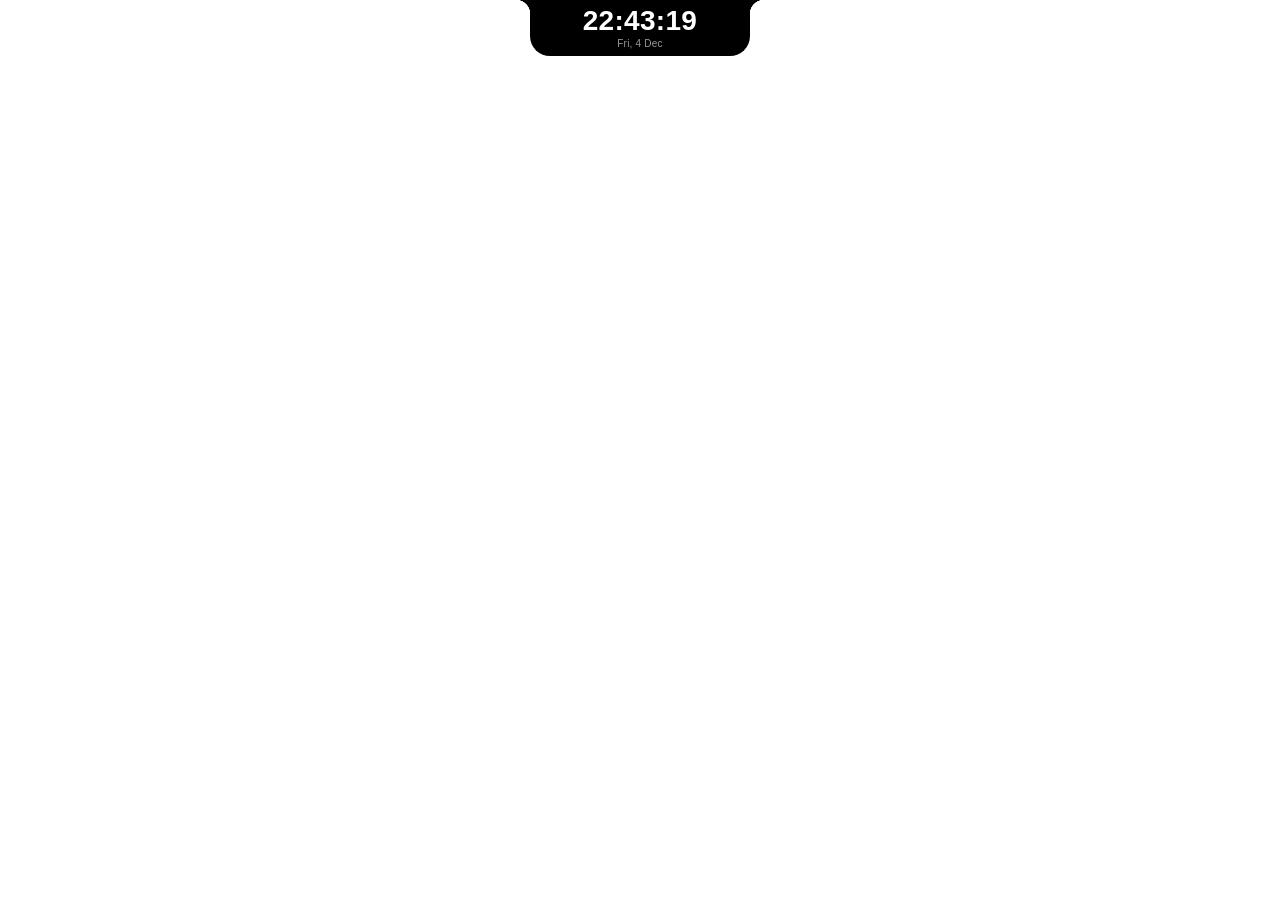
<file: index.html>
<!DOCTYPE html>
<html lang="en">
<head>
    <meta charset="UTF-8" />
    <meta name="viewport" content="width=device-width, initial-scale=1.0" />
    <title>Smootie Island</title>
    <link rel="stylesheet" href="style.css">
    <link rel="stylesheet" href="mode3.css">
</head>
<body>
    <!-- Mode 1: Clock Only (Dynamic Island) - Outside draggable container -->
    <div class="clock-mode" id="mode-clock" aria-label="Clock mode">
        <div class="clock-island">
            <div class="clock-inner">
                <div class="clock-time" id="clock-time">11:53:55</div>
                <div class="clock-date" id="clock-date">Fri, 12 Jan</div>
            </div>
        </div>
    </div>

    <!-- Mode 2: Original Nook Tray Widget -->
    <div class="nook-tray" id="mode-nook">
        <!-- Top Bar -->
        <div class="nook-top-bar">
            <div class="nook-tabs" role="tablist" aria-label="Smootie Tabs">
                <button class="nook-tab is-active" id="tab-nook" role="tab" aria-selected="true" type="button">
                    <span class="tab-icon" aria-hidden="true">
                        <svg class="svg-icon" viewBox="0 0 24 24">
                            <path d="M7 7 H17 a5 5 0 0 1 0 10 H7 a5 5 0 0 1 0 -10 Z" />
                        </svg>
                    </span>
                    <span class="tab-text">Smootie</span>
                </button>
                <button class="nook-tab" id="tab-tray" role="tab" aria-selected="false" type="button">
                    <span class="tab-icon" aria-hidden="true">
                        <svg class="svg-icon" viewBox="0 0 24 24">
                            <path d="M2.8 11.6 L9.2 6 Q12 3.6 14.8 6 L21.2 11.6" />
<path d="M5.2 10 V16.5 a3 3 0 0 0 3 3 H15.8 a3 3 0 0 0 3 -3 V10" />
<path d="M9.5 19.5 V14.7 a1.2 1.2 0 0 1 1.2 -1.2 H13.3 a1.2 1.2 0 0 1 1.2 1.2 V19.5" />
                        </svg>
                    </span>
                    <span class="tab-text">Home</span>
                </button>
                <button class="nook-tab" id="tab-tools" role="tab" aria-selected="false" type="button">
                    <span class="tab-icon" aria-hidden="true">
                        <svg class="svg-icon" viewBox="0 0 24 24">
                            <path d="M5 2h9l7 7v11a2 2 0 0 1-2 2H5a2 2 0 0 1-2-2V4a2 2 0 0 1 2-2Z" fill="none" stroke="currentColor" stroke-width="2" stroke-linejoin="round" /><path d="M14 2v7h7M7 14h10M7 18h6" fill="none" stroke="currentColor" stroke-width="2" stroke-linecap="round" stroke-linejoin="round" />
                        </svg>
                    </span>
                    <span class="tab-text">Notes</span>
                </button>
            </div>
            <div class="top-bar-icons">
                <button class="top-icon" id="screenshot-btn" aria-label="Screenshot">
                    <svg class="svg-icon" viewBox="0 0 24 24" aria-hidden="true">
                        <path d="M5 6 h2 l2 -3 h6 l2 3 h2 a4 4 0 0 1 4 4 v7 a4 4 0 0 1 -4 4 H5 a4 4 0 0 1 -4 -4 v-7 a4 4 0 0 1 4 -4 z" fill="none" stroke="white" stroke-width="2"/>
                        <circle cx="12" cy="13" r="4" fill="none" stroke="white" stroke-width="2"/>
                    </svg>
                </button>
                <button class="top-icon" id="record-btn" aria-label="Record Screen">
                    <svg class="svg-icon" viewBox="0 0 24 24" aria-hidden="true">
                        <circle cx="12" cy="12" r="6" fill="white"/>
                    </svg>
                    <span class="recording-indicator" id="recording-indicator" style="display: none;"></span>
                </button>
                <button class="top-icon" id="menu-btn" aria-label="Menu">
                    <svg class="svg-icon" viewBox="0 0 24 24" aria-hidden="true">
                        <circle cx="6" cy="6" r="2" fill="white" />
                        <circle cx="12" cy="6" r="2" fill="white" />
                        <circle cx="18" cy="6" r="2" fill="white" />
                        <circle cx="6" cy="12" r="2" fill="white" />
                        <circle cx="12" cy="12" r="2" fill="white" />
                        <circle cx="18" cy="12" r="2" fill="white" />
                        <circle cx="6" cy="18" r="2" fill="white" />
                        <circle cx="12" cy="18" r="2" fill="white" />
                        <circle cx="18" cy="18" r="2" fill="white" />
                    </svg>
                </button>
                <div class="menu-menu" id="menu-menu" style="display: none;">
                    <button class="menu-item" id="menu-startup-toggle" type="button" aria-pressed="false">
                        Start with Windows (Off)
                    </button>
                <button class="menu-item" id="menu-hide-screenshots-toggle" type="button" aria-pressed="true">
                    Hide from screenshots (On)
                </button>
                <button class="menu-item" id="menu-quote-editor-toggle" type="button" aria-pressed="false">
                    Quote editor: Off
                </button>
                </div>
            </div>
        </div>

        <!-- Content Area -->
        <div class="nook-content">
            <!-- Left Section: Music Player -->
            <div class="nook-music">
                <div class="music-content">
                    <div class="album-art" id="album-art">
                        <img src="album-art.png" alt="" id="album-art-img" style="display: block;">
                        <div class="album-badge" aria-hidden="true">
                            <svg class="svg-icon" viewBox="0 0 24 24">
                                <path d="M8 5v14l11-7L8 5Z" />
                            </svg>
                        </div>
                    </div>
                    <div class="music-info">
                        <div class="song-title" id="song-title">Dibi Dibi Rek</div>
                        <div class="album-label" id="album-label">Best Of</div>
                        <div class="artist-name" id="artist-name">IsmaÃƒÂ«l LÃƒÂ´</div>

                        <div class="music-controls">
                            <button class="music-control-btn" id="prev-btn" aria-label="Previous">
                                <svg class="svg-icon" viewBox="0 0 24 24" aria-hidden="true">
                                    <path d="M6 6v12" />
                                    <path d="M18 6l-8 6 8 6V6Z" />
                                </svg>
                            </button>
                            <button class="music-control-btn play-btn" id="play-btn" aria-label="Pause">
                                <span class="icon-pause" aria-hidden="true">
                                    <svg class="svg-icon" viewBox="0 0 24 24">
                                        <path d="M8 6v12" />
                                        <path d="M16 6v12" />
                                    </svg>
                                </span>
                                <span class="icon-play" aria-hidden="true">
                                    <svg class="svg-icon" viewBox="0 0 24 24">
                                        <path d="M10 8l8 4-8 4V8Z" />
                                    </svg>
                                </span>
                            </button>
                            <button class="music-control-btn" id="next-btn" aria-label="Next">
                                <svg class="svg-icon" viewBox="0 0 24 24" aria-hidden="true">
                                    <path d="M18 6v12" />
                                    <path d="M6 6l8 6-8 6V6Z" />
                                </svg>
                            </button>
                        </div>
                    </div>
                </div>
            </div>

            <div class="section-divider" aria-hidden="true"></div>

            <!-- Middle Section: Calendar -->
            <div class="nook-calendar">
                <div class="calendar-header">
                    <div class="calendar-month" id="calendar-month">Aug</div>
                    <div class="calendar-week-dates" id="calendar-week-dates">
                        <!-- Populated by JS -->
                    </div>
                </div>
                <div class="calendar-events">
                    <div class="calendar-events-icon">
                        <svg class="svg-icon" viewBox="0 0 24 24">
                            <circle cx="12" cy="12" r="5" fill="currentColor"/>
                        </svg>
                    </div>
                    <div class="calendar-events-text" id="calendar-events-text">Nothing for today</div>
                </div>
            </div>

            <div class="section-divider" aria-hidden="true"></div>

            <!-- Right Section: Profile -->
            <div class="nook-profile">
                <div class="profile-picture" id="profile-picture" style="cursor: pointer;">
                    <img src="data:image/svg+xml,%3Csvg xmlns='http://www.w3.org/2000/svg' width='90' height='90' viewBox='0 0 90 90'%3E%3Crect width='90' height='90' fill='%23222'/%3E%3Ccircle cx='45' cy='35' r='18' fill='%23444'/%3E%3Cpath d='M15 90 Q45 60 75 90' fill='%23444'/%3E%3C/svg%3E" alt="Profile" id="profile-img" style="display: block;">
                </div>
            </div>
        </div>
    </div>

    <script src="quotes.js"></script>
    <script src="renderer.js"></script>
    <!-- Mode 3: Notes + Timer -->
    <div class="nook-tray tools-tray mode-hidden" id="mode-tools">
        <div class="tools-notes">
            <div class="notes-pad" id="notes-pad" contenteditable="true" spellcheck="false">Notes for me.<br>Notes for you.</div>
            <div class="notes-toolbar">
                
                <div class="notes-format">
                    <button type="button" data-cmd="foreColor" aria-label="Accent color">A</button>
                    <button type="button" data-cmd="bold" aria-label="Bold"><b>B</b></button>
                    <button type="button" data-cmd="italic" aria-label="Italic"><i>I</i></button>
                    <button type="button" data-cmd="underline" aria-label="Underline"><u>U</u></button>
                </div>
            </div>
        </div>

        <div class="tools-shapes">
            <button type="button" class="shape-btn" data-shape="diamond" aria-label="Diamond"><svg viewBox="0 0 24 24"><path d="M12 3l9 9-9 9-9-9z"/></svg></button>
            <button type="button" class="shape-btn" data-shape="triangle" aria-label="Triangle"><svg viewBox="0 0 24 24"><path d="M12 4l9 16H3z"/></svg></button>
            <button type="button" class="shape-btn" data-shape="circle" aria-label="Circle"><svg viewBox="0 0 24 24"><circle cx="12" cy="12" r="8"/></svg></button>
        </div>

        <div class="tools-divider"></div>

        <div class="tools-timer">
            <button type="button" class="timer-reset" id="timer-reset" aria-label="Reset timer">&#10005;</button>
            <button class="notes-color" id="notes-color" type="button" aria-label="Text color"></button>
            <button type="button" class="timer-back" id="timer-back" aria-label="Back to Mode 2">
                <svg viewBox="0 0 24 24">
                    <path d="M19 12H5M12 19l-7-7 7-7" stroke="white" stroke-width="2" fill="none" stroke-linecap="round" stroke-linejoin="round"/>
                </svg>
            </button>
            <div class="timer-wheels" id="timer-wheels">
                <div class="timer-col" data-unit="h"><div class="timer-prev"></div><div class="timer-val">00</div><span class="timer-unit">h</span><div class="timer-next">01</div></div>
                <div class="timer-col" data-unit="m"><div class="timer-prev"></div><div class="timer-val">00</div><span class="timer-unit">m</span><div class="timer-next">01</div></div>
                <div class="timer-col" data-unit="s"><div class="timer-prev"></div><div class="timer-val">00</div><span class="timer-unit">s</span><div class="timer-next">01</div></div>
            </div>
            <div class="timer-side">
                <button type="button" class="timer-preset" data-add="60">1m</button>
                <button type="button" class="timer-preset" data-add="300">5m</button>
                <button type="button" class="timer-play" id="timer-play" aria-label="Start timer">&#9654;</button>
            </div>
        </div>
    </div>
    <script src="tools.js"></script>
</body>
</html>
</file>
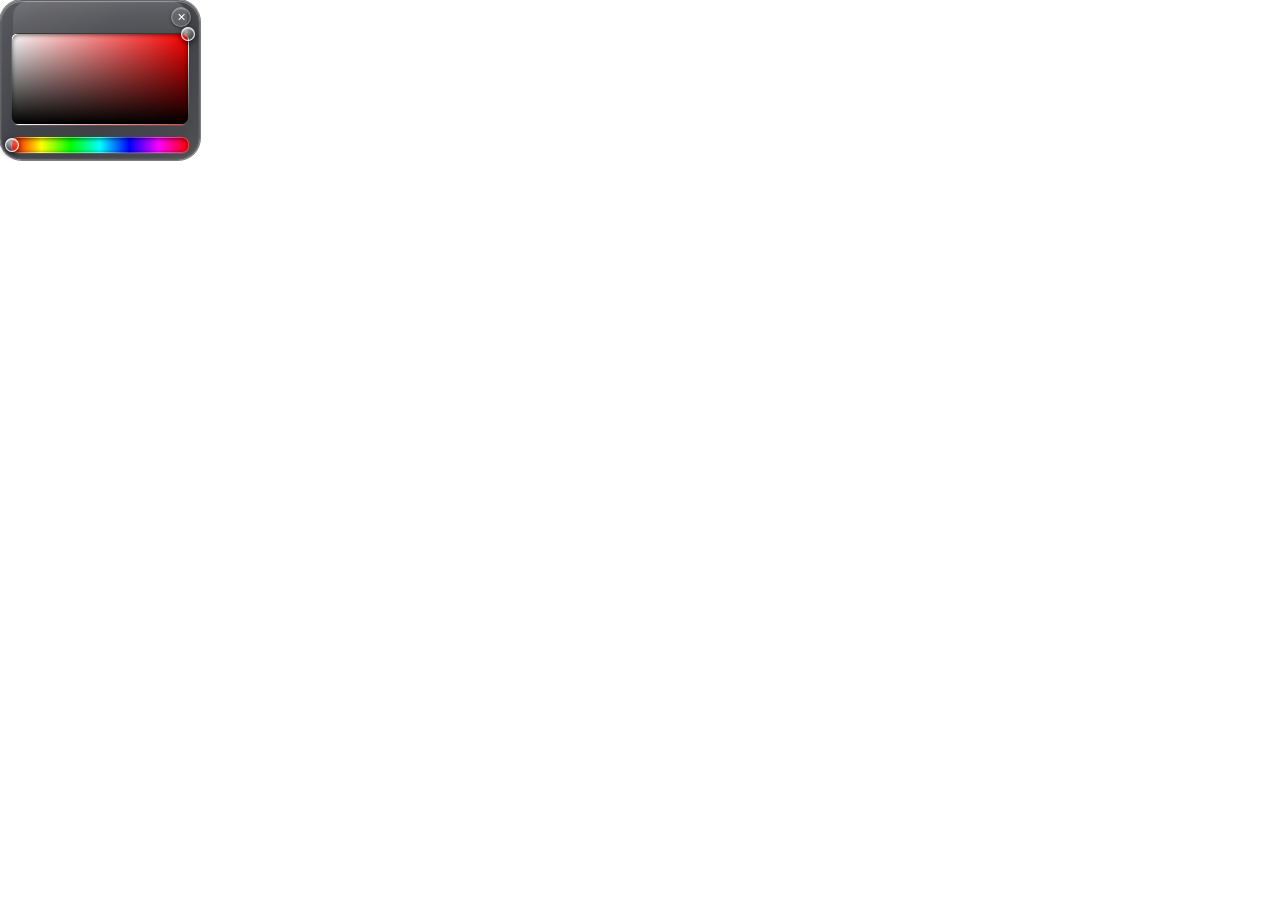
<file: colorpanel.html>
<!doctype html><html><head><meta charset="utf-8"><style>
html,body{margin:0;height:100%;background:transparent;overflow:hidden;user-select:none;font-family:sans-serif}
.panel{-webkit-app-region:drag;cursor:move;position:relative;box-sizing:border-box;width:200px;height:160px;padding:10px;border-radius:16px;background:rgba(24,28,36,.94);border:1px solid rgba(255,255,255,.16)}
.cp-close{-webkit-app-region:no-drag;position:absolute;top:6px;right:8px;width:20px;height:20px;padding:0;border:1px solid rgba(255,255,255,.35);border-radius:50%;background:transparent;color:#fff;font-size:11px;cursor:pointer}
.sv{-webkit-app-region:no-drag;position:relative;margin-top:22px;height:90px;border-radius:8px;cursor:crosshair;touch-action:none}
.hue{-webkit-app-region:no-drag;position:relative;margin-top:12px;height:14px;border-radius:7px;cursor:pointer;touch-action:none;background:linear-gradient(to right,#f00,#ff0,#0f0,#0ff,#00f,#f0f,#f00)}
.dot{position:absolute;width:12px;height:12px;border:2px solid #fff;border-radius:50%;box-sizing:border-box;transform:translate(-50%,-50%);pointer-events:none;box-shadow:0 0 3px rgba(0,0,0,.6)}
.hue .dot{top:50%}
/* dark-glass-style */
.panel{border-radius:22px;border:1px solid rgba(255,255,255,.16);
background:linear-gradient(135deg,rgba(255,255,255,.12) 0%,rgba(255,255,255,.02) 40%,rgba(255,255,255,.01) 65%,rgba(255,255,255,.07) 100%),rgba(8,10,16,.78);
box-shadow:inset 0 1px 1px rgba(255,255,255,.35),inset 0 -1px 2px rgba(255,255,255,.08),inset 0 0 24px rgba(255,255,255,.05),0 0 0 1px rgba(0,0,0,.5)}
.panel::before{content:"";position:absolute;left:6%;right:6%;top:0;height:40%;border-radius:22px 22px 70% 70%/22px 22px 36% 36%;
background:linear-gradient(to bottom,rgba(255,255,255,.16),rgba(255,255,255,0));pointer-events:none}
.cp-close{background:rgba(255,255,255,.08);border:1px solid rgba(255,255,255,.3);box-shadow:inset 0 1px 1px rgba(255,255,255,.35),0 1px 3px rgba(0,0,0,.5)}
.cp-close:hover{background:rgba(255,255,255,.2)}
.sv,.hue{border:1px solid rgba(255,255,255,.22);box-shadow:inset 0 1px 4px rgba(0,0,0,.6),0 1px 0 rgba(255,255,255,.1)}
.dot{width:14px;height:14px;border:1.5px solid rgba(255,255,255,.9);
background:radial-gradient(circle at 35% 30%,rgba(255,255,255,.55),rgba(255,255,255,.08) 60%);
box-shadow:0 2px 6px rgba(0,0,0,.7),inset 0 1px 1px rgba(255,255,255,.8)}</style></head><body>
<div class="panel">
<button class="cp-close" id="x">&#10005;</button>
<div class="sv" id="sv"><div class="dot" id="svd"></div></div>
<div class="hue" id="hue"><div class="dot" id="hd"></div></div>
</div>
<script>
const $ = (id) => document.getElementById(id);
const sv = $("sv"), hue = $("hue"), svd = $("svd"), hd = $("hd");
let H = 0, S = 1, V = 1;
const clamp = (x) => Math.min(1, Math.max(0, x));
function hsvToHex(h, s, v) {
  const f = (n) => { const k = (n + h / 60) % 6; return v - v * s * Math.max(Math.min(k, 4 - k, 1), 0); };
  const to = (x) => Math.round(x * 255).toString(16).padStart(2, "0");
  return "#" + to(f(5)) + to(f(3)) + to(f(1));
}
function hexToHsv(hex) {
  const r = parseInt(hex.slice(1, 3), 16) / 255, g = parseInt(hex.slice(3, 5), 16) / 255, b = parseInt(hex.slice(5, 7), 16) / 255;
  const mx = Math.max(r, g, b), mn = Math.min(r, g, b), d = mx - mn;
  let h = 0;
  if (d) {
    if (mx === r) h = ((g - b) / d) % 6; else if (mx === g) h = (b - r) / d + 2; else h = (r - g) / d + 4;
    h *= 60; if (h < 0) h += 360;
  }
  return [h, mx ? d / mx : 0, mx];
}
function render() {
  sv.style.background = "linear-gradient(to top,#000,transparent),linear-gradient(to right,#fff,hsl(" + H + ",100%,50%))";
  svd.style.left = (S * 100) + "%"; svd.style.top = ((1 - V) * 100) + "%";
  hd.style.left = (H / 360 * 100) + "%";
}
function commit() { PanelAPI.pick(hsvToHex(H, S, V)); }
function drag(el, fn) {
  el.addEventListener("pointerdown", (e) => {
    e.preventDefault(); el.setPointerCapture(e.pointerId); fn(e);
    const mv = (ev) => fn(ev);
    const up = () => { el.removeEventListener("pointermove", mv); el.removeEventListener("pointerup", up); };
    el.addEventListener("pointermove", mv); el.addEventListener("pointerup", up);
  });
}
drag(sv, (e) => { const r = sv.getBoundingClientRect(); S = clamp((e.clientX - r.left) / r.width); V = 1 - clamp((e.clientY - r.top) / r.height); render(); commit(); });
drag(hue, (e) => { const r = hue.getBoundingClientRect(); H = clamp((e.clientX - r.left) / r.width) * 360; render(); commit(); });
$("x").addEventListener("click", () => PanelAPI.close());
const c = new URLSearchParams(location.search).get("c");
if (c && /^#[0-9a-f]{6}$/i.test(c)) [H, S, V] = hexToHsv(c);
render();
</script></body></html>
</file>
<file: style.css>
/* Nook Tray Island Widget - Exact Match to Photo */

html, body {
  margin: 0;
  padding: 0;
  width: 100%;
  height: 100%;
  overflow: hidden;
  font-family: -apple-system, BlinkMacSystemFont, "SF Pro Display", "Segoe UI", Roboto, Arial, sans-serif;
  background: transparent !important;
}

/* Remove all focus outlines and box shadows globally */
*:focus,
*:focus-visible,
*:focus-within,
*:active {
  outline: none !important;
  box-shadow: none !important;
}

/* Ensure body never shows any visual feedback */
body:focus,
body:active,
body:focus-within {
  outline: none !important;
  box-shadow: none !important;
  background: transparent !important;
}

/* Shared Modes */
.nook-tray {
  position: fixed !important;
  top: 0 !important;
  left: 50% !important;
  transform: translateX(-50%) !important;
  width: 100%;
  max-width: 660px;
  height: calc(100% - 7px);
  background: #000000;
  border-radius: 0 0 33px 33px;
  padding: 8px 16px;
  padding-top: 3px;
  display: flex;
  flex-direction: column;
  box-sizing: border-box;
  border: none;
  -webkit-backdrop-filter: none;
  backdrop-filter: none;
  overflow: visible;
  z-index: 9999 !important;
  opacity: 1;
  transition: opacity 0.3s ease-out;
  pointer-events: auto;
  user-select: none;
  -webkit-user-select: none;
  -webkit-app-region: no-drag !important;
  box-shadow: none !important;
}

.nook-tray:focus,
.nook-tray:focus-within {
  outline: none;
  box-shadow: none !important;
}

/* Hide helper */
.mode-hidden {
  display: none !important;
}

/* Mode 1: Clock Only (Dynamic Island) */
.clock-mode {
  width: 100%;
  height: 100%;
  display: flex;
  align-items: flex-start;
  justify-content: center;
  padding: 0;
  background: transparent;
  border-radius: 0;
  backdrop-filter: none;
  -webkit-backdrop-filter: none;
  box-sizing: border-box;
  position: relative;
  overflow: visible;
  opacity: 1;
  transition: opacity 0.3s ease-out, transform 0.3s ease-out;
}

.clock-mode.mode-hidden {
  display: none !important;
}

.nook-tray.mode-hidden {
  display: none !important;
}

.clock-island {
  position: fixed !important;
  top: 0 !important;
  left: 50% !important;
  transform: translateX(-50%) !important;
  width: auto;
  min-width: 220px;
  background: #000000;
  border-radius: 0 0 20px 20px;
  padding: 6px 16px;
  display: flex;
  align-items: center;
  justify-content: center;
  box-sizing: border-box;
  z-index: 9999 !important;
  opacity: 1;
  transition: opacity 0.3s ease-out;
  pointer-events: auto;
  user-select: none;
  -webkit-user-select: none;
  -webkit-app-region: no-drag !important;
  box-shadow: none !important;
}

.clock-island:focus,
.clock-island:focus-within {
  outline: none;
  box-shadow: none !important;
}

.clock-inner {
  text-align: center;
  display: flex;
  flex-direction: column;
  align-items: center;
  gap: 0px;
}

.clock-time {
  font-size: 28px;
  font-weight: 600;
  letter-spacing: 0.3px;
  color: #ffffff;
  line-height: 1.1;
  font-variant-numeric: tabular-nums;
  text-shadow: 0 2px 4px rgba(0, 0, 0, 0.3);
}

.clock-date {
  font-size: 10px;
  font-weight: 500;
  letter-spacing: 0.2px;
  color: rgba(255, 255, 255, 0.6);
  line-height: 1.2;
  margin-top: 1px;
  text-shadow: 0 1px 2px rgba(0, 0, 0, 0.3);
}

/* Nook Tray Widget (Mode 2) */

/* Top Bar */
.nook-top-bar {
  display: flex;
  justify-content: space-between;
  align-items: center;
  margin-bottom: 8px;
  width: 100%;
  position: relative;
  z-index: 1;
}

.nook-tabs {
  display: inline-flex;
  align-items: center;
  gap: 10px;
}

.nook-tab {
  background: transparent;
  border: none;
  color: rgba(255, 255, 255, 0.78);
  font-size: 13px;
  font-weight: 600;
  letter-spacing: 0.2px;
  padding: 4px 8px;
  border-radius: 999px;
  display: inline-flex;
  align-items: center;
  gap: 6px;
  cursor: default;
  -webkit-app-region: no-drag;
  margin-left: -4px; /* Moved 2px to the left */
  transition: all 0.3s cubic-bezier(0.4, 0, 0.2, 1);
}

.nook-tab .tab-icon {
  width: 12px;
  height: 12px;
  display: inline-flex;
  align-items: center;
  justify-content: center;
  color: rgba(255, 255, 255, 0.75);
}

.nook-tab .tab-icon .svg-icon {
  width: 12px;
  height: 12px;
}

.nook-tab.is-active {
  color: rgba(255, 255, 255, 0.95);
  margin-left: -5px; /* Moved 1px to the left */
}

.nook-tab.is-active .tab-icon {
  color: rgba(255, 255, 255, 0.95);
}

/* Move home tab 4px to the left */
#tab-tray {
  margin-left: -4px;
}

.nook-labels {
  display: flex;
  gap: 6px;
  align-items: baseline;
}

.nook-label {
  font-size: 14px;
  font-weight: 600;
  color: rgba(255, 255, 255, 0.95);
  letter-spacing: 0.3px;
}

.tray-label {
  font-size: 14px;
  font-weight: 400;
  color: rgba(255, 255, 255, 0.85);
  letter-spacing: 0.3px;
}

.top-bar-icons {
  display: flex;
  gap: 8px;
  align-items: center;
  position: relative;
  z-index: 1;
}

.top-icon {
  background: transparent;
  border: none;
  color: #ffffff;
  font-size: 14px;
  cursor: pointer;
  padding: 3px;
  border-radius: 6px;
  transition: all 0.3s cubic-bezier(0.4, 0, 0.2, 1);
  width: 20px;
  height: 20px;
  display: flex;
  align-items: center;
  justify-content: center;
  -webkit-app-region: no-drag;
  position: relative;
}

.svg-icon {
  width: 16px;
  height: 16px;
  display: block;
}

.svg-icon path {
  fill: none;
  stroke: currentColor;
  stroke-width: 1.8;
  stroke-linecap: round;
  stroke-linejoin: round;
}

.top-icon:hover {
  background: rgba(255, 255, 255, 0.12);
  color: #ffffff;
  transform: scale(1.05);
}

.recording-indicator {
  position: absolute;
  top: 4px;
  right: 4px;
  width: 8px;
  height: 8px;
  background: #ff0000;
  border-radius: 50%;
  animation: pulse 1s infinite;
}

@keyframes pulse {
  0%, 100% {
    opacity: 1;
  }
  50% {
    opacity: 0.5;
  }
}

.top-icon.is-recording {
  background: rgba(255, 0, 0, 0.2);
}

 .menu-menu {
  display: none;
 }

 .menu-item {
  background: rgba(0, 0, 0, 0.8);
  color: #ffffff;
  border: none;
  padding: 8px 12px;
  text-align: left;
  cursor: pointer;
  font-size: 12px;
  transition: all 0.3s cubic-bezier(0.4, 0, 0.2, 1);
  border-radius: 6px;
}

 .menu-item:hover {
  background: rgba(255, 255, 255, 0.1);
 }


/* Content Area */
.nook-content {
  display: flex;
  gap: 6px;
  align-items: center;
  flex: 1;
  position: relative;
  z-index: 1;
  margin-top: 1px;
}

.section-divider {
  width: 1px;
  align-self: stretch;
  background: rgba(255, 255, 255, 0.035);
  margin: 2px 0;
}

/* Left Section: Music Player */
.nook-music {
  flex: 1;
  min-width: 0;
}

.music-content {
  display: flex;
  gap: 12px;
  align-items: center;
  position: relative;
}

.album-art {
  width: 85px;
  height: 85px;
  border-radius: 25px;
  background: #222;
  overflow: hidden;
  flex-shrink: 0;
  display: flex;
  align-items: center;
  justify-content: center;
  position: relative;
  margin-left: 0px; /* Moved 2px to the left */
  margin-top: -5px;
}

.album-badge {
  display: none;
}

.album-badge .svg-icon {
  width: 15px;
  height: 15px;
  color: rgba(255, 255, 255, 0.95);
}

.album-badge .svg-icon path {
  fill: currentColor;
  stroke: none;
}

.album-art img {
  width: 100%;
  height: 100%;
  object-fit: cover;
}

.music-info {
  flex: 1;
  min-width: 0;
  display: flex;
  flex-direction: column;
  gap: 2px;
  justify-content: flex-start;
  height: 56px;
}

.song-title {
  font-size: 15px;
  font-weight: 600;
  color: #ffffff;
  white-space: nowrap;
  overflow: hidden;
  text-overflow: ellipsis;
  line-height: 1.3;
  min-height: 20px;
  margin-top: 5px;
}

.album-label {
  font-size: 12px;
  font-weight: 400;
  color: rgba(255, 255, 255, 0.7);
  white-space: nowrap;
  overflow: hidden;
  text-overflow: ellipsis;
  line-height: 1.3;
  min-height: 16px;
}

.artist-name {
  font-size: 12px;
  font-weight: 400;
  color: rgba(255, 255, 255, 0.7);
  white-space: nowrap;
  overflow: hidden;
  text-overflow: ellipsis;
  line-height: 1.3;
  margin-bottom: 0;
  min-height: 16px;
}

.music-controls {
  position: absolute;
  bottom: -3px; /* Moved 3px higher */
  left: 95px;
  display: flex;
  align-items: center;
  gap: 1px;
  z-index: 100;
  pointer-events: auto !important;
}


.music-control-btn {
  background: transparent;
  border: none;
  color: rgba(255, 255, 255, 0.85);
  font-size: 16px;
  cursor: pointer;
  padding: 4px;
  border-radius: 6px;
  transition: all 0.3s cubic-bezier(0.4, 0, 0.2, 1);
  display: flex;
  align-items: center;
  justify-content: center;
  width: 20px;
  height: 20px;
  -webkit-app-region: no-drag;
  pointer-events: auto !important;
  z-index: 10 !important;
}

.music-control-btn:hover {
  background: rgba(255, 255, 255, 0.12);
  color: #ffffff;
  transform: scale(1.1);
}

.music-control-btn.play-btn {
  font-size: 18px;
  width: 26px;
  height: 26px;
}

.music-control-btn.play-btn .icon-play {
  display: none;
}

.music-control-btn.play-btn.is-paused .icon-play {
  display: inline-flex;
}

.music-control-btn.play-btn.is-paused .icon-pause {
  display: none;
}

.music-control-btn.play-btn.is-busy {
  opacity: 0.5;
  cursor: not-allowed;
}

.music-control-btn.play-btn .icon-play .svg-icon path {
  fill: currentColor;
  stroke: none;
}

/* Make SVG elements inside buttons not capture pointer events */
.music-control-btn svg,
.music-control-btn .svg-icon,
.music-control-btn path,
.music-control-btn .icon-play,
.music-control-btn .icon-pause {
  pointer-events: none;
}

/* Middle Section: Calendar */
.nook-calendar {
  display: flex;
  flex-direction: column;
  align-items: flex-start;
  min-width: 270px;
  position: relative;
  margin-top: -32px; /* Moved 2px higher */
  margin-left: 0px;
  transform: translateX(4px); /* Moved 4px to the right */
}

.calendar-header {
  display: flex;
  align-items: center;
  gap: 12px;
  width: 100%;
  transform: translateX(4px); /* Moved 4px to the right */
}

.calendar-month {
  font-size: 23px;
  font-weight: 700;
  color: #ffffff;
  letter-spacing: 0.2px;
  margin-left: 0px;
  padding-left: 0px;
  position: relative;
  left: 8px; /* Moved 3px to the left */
  margin-top: -7px;
  margin-bottom: 0;
  line-height: 1;
  text-shadow: 0 2px 4px rgba(0, 0, 0, 0.3);
}

.calendar-week-dates {
  display: flex;
  gap: 0px;
  margin-bottom: 0;
  justify-content: flex-start;
  flex-wrap: nowrap;
  align-items: flex-start;
  position: relative;
}

.calendar-date-item {
  display: flex;
  flex-direction: column;
  align-items: center;
  padding: 0 4px;
  border-radius: 8px;
  transition: all 0.3s cubic-bezier(0.4, 0, 0.2, 1);
  min-width: 26px;
  position: relative;
}

.calendar-date-item:hover {
  background: rgba(255, 255, 255, 0.05);
  transform: translateY(-2px);
}

.calendar-date-item:not(:last-child)::after {
  display: none;
}

.calendar-date-item.today {
  background: transparent;
}

.calendar-day-label {
  font-size: 10px;
  font-weight: 500;
  color: rgba(255, 255, 255, 0.20);
  text-transform: uppercase;
  letter-spacing: 0.3px;
  margin-bottom: 2px;
}

.calendar-date-item.today .calendar-day-label {
  color: #0a84ff;
}

.calendar-date-number {
  font-size: 12px;
  font-weight: 600;
  color: rgba(255, 255, 255, 0.30);
  line-height: 1.2;
}

.calendar-date-item.today .calendar-date-number {
  color: #0a84ff;
  font-weight: 700;
  font-size: 20px;
}

.calendar-events {
  position: absolute;
  display: flex;
  flex-direction: column; /* Stack icon above text */
  align-items: center;
  gap: 2px; /* Increased gap to move text 3px down */
  font-size: 11px;
  color: rgba(255, 255, 255, 0.6);
  margin-top: -7px; /* Moved 2px higher */
  top: calc(100% + 5px); /* Adjusted for 2px higher movement */
  left: calc(50% + 28px);
  transform: translateX(-50%) translateX(2px); /* Moved 2px to the right */
  white-space: nowrap;
}

.calendar-events-icon {
  position: relative;
  top: 7px;
}

.calendar-events-text {
  margin-top: 4px;
}

.calendar-icon .svg-icon {
  width: 10px;
  height: 10px;
  opacity: 0.75;
}

/* Photo Source Menu */
.photo-source-menu {
  position: fixed;
  top: 50%;
  left: 50%;
  transform: translate(-50%, -50%);
  background: rgba(0, 0, 0, 0.95);
  backdrop-filter: blur(20px);
  border-radius: 12px;
  padding: 16px;
  min-width: 200px;
  box-shadow: 0 20px 40px rgba(0, 0, 0, 0.5);
  border: 1px solid rgba(255, 255, 255, 0.1);
  z-index: 1000;
  display: none;
}

.photo-source-header {
  color: rgba(255, 255, 255, 0.95);
  font-size: 14px;
  font-weight: 600;
  margin-bottom: 12px;
  text-align: center;
}

.photo-source-options {
  display: flex;
  flex-direction: column;
  gap: 4px;
}

.photo-source-option {
  background: transparent;
  border: none;
  color: rgba(255, 255, 255, 0.8);
  font-size: 13px;
  padding: 8px 12px;
  border-radius: 8px;
  cursor: pointer;
  transition: all 0.3s cubic-bezier(0.4, 0, 0.2, 1);
  text-align: left;
  font-family: -apple-system, BlinkMacSystemFont, "SF Pro Display", "Segoe UI", Roboto, Arial, sans-serif;
}

.photo-source-option:hover {
  background: rgba(255, 255, 255, 0.12);
  color: #ffffff;
  transform: translateX(4px);
}

.photo-source-option.active {
  background: rgba(255, 45, 85, 0.2);
  color: #ff2d55;
}

/* Make album badge clickable */
.album-badge {
  cursor: pointer;
  transition: all 0.2s;
}

.album-badge:hover {
  transform: scale(1.05);
  box-shadow: 0 10px 25px rgba(0, 0, 0, 0.6);
}

/* Right Section: Profile */
.nook-profile {
  display: flex;
  align-items: center;
  justify-content: center;
  padding-top: 0px;
}

.profile-picture {
  width: 90px;
  height: 90px;
  border-radius: 50%; /* Make it a circle */
  overflow: hidden;
  background: #222;
  display: flex;
  align-items: center;
  justify-content: center;
  align-self: center;
  position: relative;
  margin-right: -3px; /* Moved 2px to the left */
  margin-top: -5px;
}

.profile-picture img {
  width: 100%;
  height: 100%;
  object-fit: cover;
}

/* Photo Source Overlay on Profile Picture */
.photo-source-overlay {
  position: absolute;
  top: 0;
  left: 0;
  right: 0;
  bottom: 0;
  background: rgba(0, 0, 0, 0.6);
  display: flex;
  align-items: center;
  justify-content: center;
  opacity: 0;
  transition: opacity 0.2s;
  cursor: pointer;
  border-radius: 50%;
}

.photo-source-overlay:hover {
  opacity: 1;
}

.photo-source-overlay .svg-icon {
  width: 24px;
  height: 24px;
  color: rgba(255, 255, 255, 0.9);
}

/* Make the widget draggable except for interactive elements */
body {
  -webkit-app-region: drag;
}

/* Make interactive elements non-draggable */
.nook-tray,
.album-badge,
.music-control-btn,
.nook-tab,
.top-icon,
.menu-menu,
.menu-item,
.photo-source-option,
.photo-source-overlay {
  -webkit-app-region: no-drag;
}


/* ===== Pink theme (toggled by clicking the Smootie icon) ===== */
html.pink .nook-tray,
html.pink .clock-island {
  background: #f9d3e8 !important;
}
html.pink .nook-tray,
html.pink .nook-tray *,
html.pink .clock-island,
html.pink .clock-island * {
  color: #f2336f !important;
}
#tab-nook .tab-icon {
  cursor: pointer;
}

/* ===== Pink theme fixes ===== */
html.pink .clock-time, html.pink .clock-date, html.pink .calendar-month { text-shadow: none !important; }
html.pink .svg-icon polyline { fill: none !important; stroke: currentColor !important; }

/* ===== Pink theme: Mode 3 ===== */
html.pink { --accent: #f2336f; }
html.pink .notes-pad, html.pink .shape-btn, html.pink .timer-reset, html.pink .timer-back, html.pink .timer-val, html.pink .timer-preset, html.pink .timer-play { background: #f4b6d2 !important; background-image: none !important; }
html.pink .notes-color { background: #f2336f !important; }
html.pink .shape-btn svg, html.pink .shape-btn svg * { fill: #f2336f !important; stroke: #f2336f !important; }

/* ===== Pink theme: Mode 3 variables ===== */
html.pink .tools-tray { --panel: #f4b6d2; --chip: #eea0c4; --accent: #f2336f; }
html.pink .notes-format button:hover, html.pink .shape-btn:hover { background: #eea0c4 !important; }
html.pink .timer-val { border-color: #f2336f !important; box-shadow: none !important; outline: none !important; }
html.pink .timer-col { box-shadow: none !important; outline: none !important; }
html.pink .timer-back, html.pink .timer-back svg { color: #f2336f !important; stroke: #f2336f !important; }

/* ===== Pink theme: top icons ===== */
html.pink #record-btn circle, html.pink #menu-btn circle { fill: #f2336f !important; }
html.pink #screenshot-btn circle { fill: none !important; stroke: #f2336f !important; }
html.pink #screenshot-btn path { stroke: #f2336f !important; }
html.pink .top-icon:hover { background: rgba(242, 51, 111, 0.15) !important; }

/* ===== Pink theme: album art ===== */
html.pink #album-art-img[src$="album-art.png"] { content: url("pink-art.png") !important; object-fit: cover; }

/* ===== Pink theme: album art fill fix ===== */
html.pink .album-art:has(#album-art-img[src$="album-art.png"]) { background: url("pink-art.png") center / cover no-repeat !important; border: 0 !important; padding: 0 !important; }
html.pink #album-art-img[src$="album-art.png"] { content: normal !important; opacity: 0 !important; }

/* ===== Pink theme: profile picture ring fix ===== */
html.pink .profile-picture { background: transparent !important; border: 0 !important; padding: 0 !important; box-shadow: none !important; outline: 0 !important; }
html.pink .profile-picture img { width: 100% !important; height: 100% !important; object-fit: cover !important; border-radius: 50% !important; display: block !important; }

/* ===== Mode 2: move Home and Notes tabs ===== */
#tab-tray, #tab-tools { position: relative !important; left: -11px !important; }

/* ===== Mode 2: move Home and Notes tabs ===== */
#tab-tray, #tab-tools { position: relative !important; left: -11px !important; }




/* ===== Mode 2: move Notes tab (translate) ===== */
#tab-tools { translate: -11px 0 !important; }

/* ===== Mode 2: Home and Notes icons only ===== */
#tab-tray .tab-text, #tab-tools .tab-text { display: none !important; }

/* ===== Mode 2: center events under dates ===== */
.calendar-events { translate: 2px 0 !important; }





/* ===== Menu dropdown v2 ===== */
.nook-top-bar { position: relative !important; z-index: 50 !important; }
.top-bar-icons { position: relative !important; }
.menu-menu { position: absolute !important; top: calc(100% + 4px) !important; right: 0 !important; left: auto !important; margin: 0 !important; min-width: 180px; padding: 5px !important; border-radius: 12px !important; background: rgba(28, 28, 30, 0.96) !important; border: 1px solid rgba(255, 255, 255, 0.08) !important; box-shadow: 0 10px 26px rgba(0, 0, 0, 0.4) !important; z-index: 100 !important; }
.menu-menu .menu-item { display: block !important; width: 100% !important; background: transparent !important; text-align: left !important; padding: 8px 12px !important; font-size: 13px !important; white-space: nowrap; }
.menu-menu .menu-item:hover { background: rgba(255, 255, 255, 0.1) !important; }
html.pink .menu-menu { background: rgba(255, 240, 245, 0.97) !important; border-color: rgba(242, 51, 111, 0.25) !important; box-shadow: 0 10px 26px rgba(242, 51, 111, 0.25) !important; }
html.pink .menu-menu .menu-item { color: #f2336f !important; }
html.pink .menu-menu .menu-item:hover { background: rgba(242, 51, 111, 0.12) !important; }

/* ===== Mode 2: move album art and music buttons ===== */
#mode-nook .album-art, #mode-nook .music-control-btn { translate: -2px 0 !important; }

/* ===== Fix: Notes tab uses margin, not translate ===== */
#tab-tools { translate: none !important; margin-left: -11px !important; }

/* ===== Home icon: medium rounded line ===== */
#tab-tray .svg-icon * { stroke-width: 2 !important; stroke-linecap: round !important; stroke-linejoin: round !important; }

/* ===== Home icon v3 ===== */
#tab-tray .svg-icon * { fill: none !important; stroke: currentColor !important; stroke-width: 1.9 !important; stroke-linecap: round !important; stroke-linejoin: round !important; }

/* ===== Home icon: 2px bigger ===== */
#tab-tray .svg-icon { scale: 1.1 !important; }

/* ===== Home icon: 2px bigger (2) ===== */
#tab-tray .svg-icon { scale: 1.2 !important; }

/* ===== Home icon: 16.4px ===== */
#tab-tray .svg-icon { scale: 1.37 !important; }

/* ===== Home icon: 15.4px ===== */
#tab-tray .svg-icon { scale: 1.28 !important; }

/* ===== Home icon: 1px up ===== */
#tab-tray .svg-icon { position: relative !important; top: -1px !important; }

/* ===== Home icon: 16.4px ===== */
#tab-tray .svg-icon { scale: 1.37 !important; }

/* ===== Notes icon: same size and thickness as Home ===== */
#tab-tools .svg-icon { scale: 1.37 !important; } #tab-tools .svg-icon * { stroke-width: 1.9 !important; stroke-linecap: round !important; stroke-linejoin: round !important; }

/* ===== Notes icon: 3px smaller ===== */
#tab-tools .svg-icon { scale: 1.12 !important; }

/* ===== Smootie pill thicker and 1px bigger, Notes thicker ===== */
#tab-nook .svg-icon { scale: 1.08 !important; } #tab-nook .svg-icon * { stroke-width: 2.4 !important; stroke-linecap: round !important; stroke-linejoin: round !important; } #tab-tools .svg-icon * { stroke-width: 2.3 !important; }

/* ===== Top icons: match Home size and thickness ===== */
#screenshot-btn .svg-icon { width: 13.7px !important; height: 13.7px !important; } #screenshot-btn .svg-icon * { stroke-width: 2.6 !important; stroke-linecap: round !important; stroke-linejoin: round !important; } #record-btn .svg-icon { width: 20px !important; height: 20px !important; }


/* ===== Menu icon: 1px bigger, 1px down ===== */
#menu-btn .svg-icon { width: 17px !important; height: 17px !important; position: relative !important; top: 1px !important; }

/* ===== Date hover: fainter background ===== */
.calendar-date-item:hover { background: rgba(255, 255, 255, 0.02) !important; }

/* Home icon: 3px bigger */
#tab-tray .svg-icon { scale: 1.62 !important; }

/* Home icon: thinner line */
#tab-tray .svg-icon * { stroke-width: 1.6 !important; }

/* Notes icon: 1px bigger */
#tab-tools .svg-icon { scale: 1.12 !important; }

/* Menu icon: 19px */
#menu-btn .svg-icon { width: 19px !important; height: 19px !important; }


/* ===== Quote wraps to two lines, dot 3px higher ===== */
.calendar-events-text { max-width: 250px !important; text-align: center !important; white-space: normal !important; line-height: 1.25 !important; }
.calendar-events-icon { top: 4px !important; }

/* ===== Quote box: marked width ===== */
.calendar-events-text { width: 277px !important; max-width: none !important; position: relative !important; left: -31px !important; text-align: center !important; white-space: normal !important; }
/* Quote box: 2px higher */
.calendar-events-text { top: -2px !important; }

/* Quote text: 3px higher (5px total) */
.calendar-events-text { top: -5px !important; }

/* Dot: 2px higher */
.calendar-events-icon { top: 2px !important; }

/* Dot: smaller and higher */
.calendar-events-icon { scale: 0.75 !important; top: 0px !important; }

/* Quote text: 2px higher (7px total) */
.calendar-events-text { top: -7px !important; }

/* Quote text: 2px higher (9px total) */
.calendar-events-text { top: -9px !important; }

/* Quote text: more transparent */
.calendar-events-text { opacity: 0.7 !important; }

/* Month and dates: 4px higher */
.calendar-month, .calendar-week-dates { translate: 0 -4px !important; }

/* Month and dates: 7px higher total */
.calendar-month, .calendar-week-dates { translate: 0 -7px !important; }

/* Month and dates: 10px higher total */
.calendar-month, .calendar-week-dates { translate: 0 -10px !important; }

/* Month and dates: 9px higher total */
.calendar-month, .calendar-week-dates { translate: 0 -9px !important; }

/* Dot and quote: 5px higher */
.calendar-events { translate: 2px -5px !important; }

/* Dot and quote: 7px higher total */
.calendar-events { translate: 2px -7px !important; }

/* Dot only: 2px higher (translate) */
.calendar-events-icon { translate: 0 -2px !important; }

/* Quote text: a bit more transparent (both modes) */
html .calendar-events-text, html.pink .calendar-events-text { opacity: 0.6 !important; }

/* Quote text: a bit more transparent (both modes) */
html .calendar-events-text, html.pink .calendar-events-text { opacity: 0.6 !important; }

/* Quote text: a bit more transparent (both modes) */
html .calendar-events-text, html.pink .calendar-events-text { opacity: 0.4 !important; }

/* Quote text: a bit more transparent (both modes) */
html .calendar-events-text, html.pink .calendar-events-text { opacity: 0.5 !important; }

/* ===== Quote box: centered under the dot (CSS only) ===== */
.calendar-events-text { width: 245px !important; max-width: none !important; left: 0px !important; text-align: center !important; white-space: normal !important; }

/* Long quotes: start from the left edge */
.calendar-events-text.quote-long { text-align: left !important; }

/* ===== Quote edit pencil: same size and thickness as the screenshot icon ===== */
#quote-edit-btn .svg-icon { width: 13.7px !important; height: 13.7px !important; } #quote-edit-btn .svg-icon * { stroke-width: 2.6 !important; stroke-linecap: round !important; stroke-linejoin: round !important; }

/* ===== Quote edit pencil: 2px smaller ===== */
#quote-edit-btn .svg-icon { width: 11.7px !important; height: 11.7px !important; }

/* ===== Music buttons: 2px thicker ===== */
.music-control-btn .svg-icon path { stroke-width: 4.8 !important; } .music-control-btn.play-btn .icon-play .svg-icon path { stroke: currentColor !important; stroke-width: 4.8 !important; stroke-linejoin: round !important; }

/* ===== Music buttons: 1px thinner ===== */
.music-control-btn .svg-icon path { stroke-width: 3.3 !important; } .music-control-btn.play-btn .icon-play .svg-icon path { stroke: currentColor !important; stroke-width: 3.3 !important; stroke-linejoin: round !important; }

/* ===== Music buttons: 1px thinner (2) ===== */
.music-control-btn .svg-icon path { stroke-width: 1.8 !important; } .music-control-btn.play-btn .icon-play .svg-icon path { stroke: currentColor !important; stroke-width: 1.8 !important; stroke-linejoin: round !important; }

/* ===== Music buttons: 1px thinner ===== */
.music-control-btn .svg-icon path { stroke-width: 3.3 !important; } .music-control-btn.play-btn .icon-play .svg-icon path { stroke: currentColor !important; stroke-width: 3.3 !important; stroke-linejoin: round !important; }

/* ===== Mode 3: iOS liquid glass timer ===== */
html:root body .timer-col[data-unit] .timer-val,
html:root body .timer-preset,
html:root body .timer-play,
html:root body .timer-reset,
html:root body .timer-back {
  background: linear-gradient(160deg, rgba(255,255,255,0.62) 0%, rgba(255,255,255,0.22) 45%, rgba(255,255,255,0.38) 100%) !important;
  -webkit-backdrop-filter: blur(16px) saturate(180%) !important;
  backdrop-filter: blur(16px) saturate(180%) !important;
  border: 1px solid rgba(255,255,255,0.7) !important;
  box-shadow: inset 0 1.5px 1px rgba(255,255,255,0.95), inset 0 -2px 4px rgba(242,51,111,0.10), 0 6px 16px rgba(242,51,111,0.20) !important;
}
html:not(.pink):root body .timer-col[data-unit] .timer-val,
html:not(.pink):root body .timer-preset,
html:not(.pink):root body .timer-play,
html:not(.pink):root body .timer-reset,
html:not(.pink):root body .timer-back {
  background: linear-gradient(160deg, rgba(255,255,255,0.26) 0%, rgba(255,255,255,0.07) 45%, rgba(255,255,255,0.14) 100%) !important;
  border: 1px solid rgba(255,255,255,0.28) !important;
  box-shadow: inset 0 1.5px 1px rgba(255,255,255,0.45), inset 0 -2px 4px rgba(0,0,0,0.25), 0 6px 16px rgba(0,0,0,0.35) !important;
}
html.pink body .timer-play { color: #f2336f !important; }

/* ===== Mode 3: prominent tinted glass (play) ===== */
html:root body .timer-play {
  background: linear-gradient(135deg, rgba(242,51,111,0.75) 0%, rgba(242,51,111,0.45) 40%, rgba(242,51,111,0.45) 60%, rgba(255,120,160,0.65) 100%) !important;
  -webkit-backdrop-filter: blur(8px) saturate(180%) !important;
  backdrop-filter: blur(8px) saturate(180%) !important;
  border: 1px solid rgba(255,255,255,0.55) !important;
  color: #ffffff !important;
  box-shadow:
    inset 3px 3px 2px -2px rgba(255,255,255,0.95),
    inset -3px -3px 2px -2px rgba(255,255,255,0.60),
    inset 0 0 12px rgba(255,255,255,0.25),
    0 8px 18px rgba(242,51,111,0.40) !important;
}

/* ===== Mode 3: light pink tint on regular glass ===== */
html.pink:root body .timer-col[data-unit] .timer-val,
html.pink:root body .timer-preset,
html.pink:root body .timer-reset,
html.pink:root body .timer-back {
  background: linear-gradient(135deg, rgba(242,51,111,0.32) 0%, rgba(242,51,111,0.16) 40%, rgba(242,51,111,0.16) 60%, rgba(255,120,160,0.28) 100%) !important;
  border: 1px solid rgba(255,255,255,0.55) !important;
  box-shadow:
    inset 3px 3px 2px -2px rgba(255,255,255,0.95),
    inset -3px -3px 2px -2px rgba(255,255,255,0.60),
    inset 0 0 12px rgba(255,255,255,0.25),
    0 8px 18px rgba(242,51,111,0.30) !important;
}

/* ===== Mode 3: time boxes 2px higher ===== */
html:root body .timer-col[data-unit] .timer-val {
  translate: 0 -2px !important;
}

/* ===== Mode 3: time labels 2px higher ===== */
html:root body .timer-col[data-unit] > :not(.timer-val) {
  translate: 0 -2px !important;
}

/* ===== Mode 3: color square beside the x button ===== */
html:root body .tools-timer > .notes-color {
  position: absolute !important;
  top: 5px !important;
  left: 34px !important;
  z-index: 2 !important;
  cursor: pointer;
}
html:root body .notes-toolbar .notes-format {
  margin-left: auto !important;
}

/* ===== Hide color square in Pink mode ===== */
html.pink .notes-color {
  display: none !important;
}

/* ===== Glass color panel (Mode 3) ===== */
.tools-timer > .color-panel {
  display: none;
  position: absolute;
  top: 4px;
  left: -222px;
  width: 200px;
  padding: 10px;
  box-sizing: border-box;
  z-index: 20;
  border-radius: 16px;
  background: rgba(24, 28, 36, 0.78);
  backdrop-filter: blur(18px) saturate(140%);
  -webkit-backdrop-filter: blur(18px) saturate(140%);
  border: 1px solid rgba(255, 255, 255, 0.16);
  box-shadow: 0 8px 24px rgba(0, 0, 0, 0.45);
}
.tools-timer > .color-panel.open { display: block; }
.color-panel .cp-close {
  position: absolute;
  top: 6px;
  right: 8px;
  width: 20px;
  height: 20px;
  padding: 0;
  border: 1px solid rgba(255, 255, 255, 0.35);
  border-radius: 50%;
  background: transparent;
  color: #fff;
  font-size: 10px;
  line-height: 18px;
  cursor: pointer;
}
.color-panel .cp-close:hover { background: rgba(255, 255, 255, 0.15); }
.color-panel .cp-sv {
  position: relative;
  width: 100%;
  height: 84px;
  margin-top: 22px;
  border-radius: 10px;
  cursor: crosshair;
  touch-action: none;
}
.color-panel .cp-hue {
  position: relative;
  width: 100%;
  height: 12px;
  margin-top: 10px;
  border-radius: 6px;
  background: linear-gradient(to right, #f00, #ff0, #0f0, #0ff, #00f, #f0f, #f00);
  cursor: pointer;
  touch-action: none;
}
.color-panel .cp-dot {
  position: absolute;
  width: 12px;
  height: 12px;
  margin: -6px 0 0 -6px;
  border-radius: 50%;
  border: 2px solid #fff;
  box-shadow: 0 0 3px rgba(0, 0, 0, 0.7);
  pointer-events: none;
}
.color-panel .cp-hue-dot { top: 50%; }

/* smootie-ears: concave top corners like NotchNook */
.nook-tray::before,
.nook-tray::after {
  content: "";
  position: absolute;
  top: 0;
  width: 20px;
  height: 20px;
  pointer-events: none;
}
.nook-tray::before {
  left: -20px;
  background: radial-gradient(circle at 0 100%, transparent 20.5px, #000000 21px);
}
.nook-tray::after {
  right: -20px;
  background: radial-gradient(circle at 100% 100%, transparent 20.5px, #000000 21px);
}
</file>
<file: mode3.css>
/* Mode 3: Notes + Timer (clean rewrite) */
.tools-tray {
  flex-direction: row !important;
  align-items: stretch;
  gap: 8px;
  padding: 14px 12px 14px !important;
  overflow: hidden !important;
  color: #ffffff;
  --accent: #2e74e8;
  --panel: #1c1c1e;
  --chip: #2c2c2e;
  box-shadow: none !important;
  margin-top: 0 !important;
  top: 0 !important;
}

.tools-tray:focus,
.tools-tray:focus-within {
  outline: none;
  box-shadow: none !important;
}
.tools-tray button {
  font-family: inherit;
  border: none;
  padding: 0;
  margin: 0;
  cursor: pointer;
  outline: none;
  -webkit-app-region: no-drag;
}
.tools-notes {
  flex: 0 0 230px;
  display: flex;
  flex-direction: column;
  box-sizing: border-box;
  background: var(--panel);
  border-radius: 18px;
  padding: 14px 14px 10px 18px;
}
.notes-pad {
  flex: 1;
  min-height: 0;
  outline: none;
  overflow-y: auto;
  font-size: 15px;
  line-height: 1.3;
  color: #f2f2f7;
  user-select: text;
  -webkit-user-select: text;
  caret-color: #2e74e8;
}

.notes-pad:focus {
  outline: none !important;
  box-shadow: none !important;
  background: transparent !important;
}

.notes-pad::selection {
  background: rgba(46, 116, 232, 0.3);
  color: #ffffff;
}
.notes-pad::-webkit-scrollbar { width: 0; height: 0; }
.notes-toolbar {
  display: flex;
  align-items: center;
  justify-content: space-between;
  margin-top: 6px;
}
.notes-color {
  width: 15px;
  height: 15px;
  border-radius: 4px;
  background: var(--accent);
}
.notes-format { display: flex; gap: 6px; }
.notes-format button {
  width: 26px;
  height: 26px;
  border-radius: 50%;
  background: var(--chip);
  color: #b8b8bd;
  font-size: 13px;
}
.notes-format button:hover { background: #3a3a3c; }
.notes-format button.is-on { background: var(--accent); color: #fff; }
.tools-shapes {
  flex: 0 0 40px;
  display: flex;
  flex-direction: column;
  gap: 6px;
}
.shape-btn {
  flex: 1;
  display: flex;
  align-items: center;
  justify-content: center;
  background: var(--panel);
  border-radius: 14px;
}
.shape-btn:hover { background: #26262a; }
.shape-btn svg {
  width: 18px;
  height: 18px;
  fill: var(--accent);
  stroke: var(--accent);
  stroke-width: 1.5;
  stroke-linejoin: round;
}
.tools-divider {
  flex: 0 0 1px;
  margin: 2px 4px;
  background: rgba(255, 255, 255, 0.16);
}
.tools-timer {
  flex: 1 1 0;
  min-width: 0;
  position: relative;
  display: flex;
  align-items: center;
  gap: 8px;
}
.timer-reset {
  position: absolute;
  top: 2px;
  left: 4px;
  width: 22px;
  height: 22px;
  border-radius: 50%;
  background: var(--chip);
  color: #a8a8ad;
  font-size: 11px;
  z-index: 2;
}

.timer-back {
  position: absolute;
  top: 84px;
  left: 4px;
  width: 22px;
  height: 22px;
  border-radius: 50%;
  background: var(--panel);
  border: 1px solid rgba(255, 255, 255, 0.1);
  display: flex;
  align-items: center;
  justify-content: center;
  cursor: pointer;
  z-index: 2;
  transition: all 0.2s ease;
}

.timer-back:hover {
  background: #26262a;
  transform: scale(1.05);
}

.timer-back svg {
  width: 12px;
  height: 12px;
}
.timer-wheels {
  flex: 1;
  display: flex;
  align-items: flex-start;
  justify-content: center;
  gap: 4px;
  padding-top: 8px;
}
.timer-col {
  display: flex;
  flex-direction: column;
  align-items: center;
  cursor: ns-resize;
}
.timer-col[data-unit="h"], .timer-col[data-unit="s"] { width: 84px; margin-top: 9px; }
.timer-col[data-unit="m"] { width: 100px; }
.timer-prev, .timer-unit { display: none; }
.timer-val {
  width: 100%;
  box-sizing: border-box;
  text-align: center;
  background: var(--chip);
  color: var(--accent);
  font-weight: 600;
  font-variant-numeric: tabular-nums;
}
.timer-col[data-unit="h"] .timer-val,
.timer-col[data-unit="s"] .timer-val {
  height: 36px;
  line-height: 36px;
  font-size: 24px;
  border-radius: 999px;
}
.timer-col[data-unit="m"] .timer-val {
  height: 54px;
  line-height: 54px;
  font-size: 28px;
  border-radius: 28px;
  background-color: #34343a;
  background-image:
    linear-gradient(#6b6b70, #6b6b70),
    linear-gradient(#6b6b70, #6b6b70);
  background-repeat: no-repeat;
  background-size: 40% 3px, 40% 3px;
  background-position: center 6px, center calc(100% - 6px);
  box-shadow: 0 0 0 3px #000000;
}
.timer-val::after { font-size: 12px; margin-left: 2px; }
.timer-col[data-unit="h"] .timer-val::after { content: "h :"; }
.timer-col[data-unit="m"] .timer-val::after { content: "m "; }
.timer-col[data-unit="s"] .timer-val::after { content: "s"; }
.timer-next {
  display: block;
  margin-top: 6px;
  font-size: 12px;
  line-height: 14px;
  color: #8e8e93;
  font-variant-numeric: tabular-nums;
}
.timer-next::after { font-size: 9px; margin-left: 1px; }
.timer-col[data-unit="h"] .timer-next::after { content: "h"; }
.timer-col[data-unit="m"] .timer-next::after { content: "m"; }
.timer-col[data-unit="s"] .timer-next::after { content: "s"; }
.timer-side {
  flex: 0 0 38px;
  align-self: stretch;
  display: flex;
  flex-direction: column;
  align-items: center;
  justify-content: flex-start;
  gap: 8px;
  padding: 2px 0 2px 0;
  margin-left: -2px;
}
.timer-preset {
  width: 32px;
  height: 32px;
  border-radius: 50%;
  background: var(--chip);
  color: #ffffff;
  font-size: 11px;
  font-weight: 600;
}
.timer-play {
  margin-top: auto;
  width: 32px;
  height: 32px;
  border-radius: 50%;
  background: #1d2f4a;
  color: #7aaeff;
  font-size: 14px;
}
/* ===== Pink theme: Mode 3 back arrow ===== */
html.pink .timer-back svg path { stroke: #f2336f !important; }

/* ===== Mode 3: play button background matches presets ===== */
.timer-play { background: var(--chip) !important; }

/* ===== Mode 3 tweaks ===== */
.timer-preset, .timer-play { flex: 0 0 auto !important; width: 28px !important; height: 28px !important; min-width: 28px !important; min-height: 28px !important; border-radius: 50% !important; }
.timer-side { gap: 6px !important; }
.timer-play { color: #ffffff !important; }
html:not(.pink) .tools-tray { --panel: rgba(28, 28, 30, 0.8); --chip: rgba(44, 44, 46, 0.8); }
html:not(.pink) .timer-col[data-unit="m"] .timer-val { background-color: rgba(52, 52, 58, 0.8); background-image: linear-gradient(rgba(107, 107, 112, 0.45), rgba(107, 107, 112, 0.45)), linear-gradient(rgba(107, 107, 112, 0.45), rgba(107, 107, 112, 0.45)); background-size: 40% 2px, 40% 2px; }

/* ===== Mode 3 tweaks 2 ===== */
.timer-preset, .timer-play { box-sizing: border-box !important; flex: 0 0 28px !important; width: 28px !important; height: 28px !important; min-width: 28px !important; max-width: 28px !important; min-height: 28px !important; max-height: 28px !important; padding: 0 !important; margin-left: 0 !important; margin-right: 0 !important; line-height: 1 !important; border-radius: 50% !important; display: flex !important; align-items: center; justify-content: center; overflow: hidden; }
html:not(.pink) .tools-tray { --panel: rgba(255, 255, 255, 0.07); --chip: rgba(255, 255, 255, 0.07); }
html:not(.pink) .timer-col[data-unit="m"] .timer-val { background-color: rgba(255, 255, 255, 0.07) !important; background-image: linear-gradient(rgba(255, 255, 255, 0.12), rgba(255, 255, 255, 0.12)), linear-gradient(rgba(255, 255, 255, 0.12), rgba(255, 255, 255, 0.12)) !important; background-size: 40% 1px, 40% 1px !important; }

/* ===== Mode 3: move time boxes ===== */
.timer-wheels { position: relative !important; left: 8px !important; top: 9px !important; }





/* ===== Mode 3: move buttons down ===== */
.timer-side { position: relative !important; top: 2px !important; }








/* ===== Mode 3: center play triangle ===== */
.timer-side .timer-play { padding: 0 0 0 4px !important; position: relative; top: 6px; left: 3px; }

/* ===== Mode 3: remove shapes column ===== */
.tools-shapes { display: none !important; } .tools-notes { flex: 0 0 278px !important; }









/* smootie-shift-right */
.timer-preset { position: relative; left: 3px; }

/* smootie-1m-up */
.timer-preset[data-add="60"] { top: -7px; }

/* smootie-ears-all: ears for all modes, color follows theme */
.nook-tray, .clock-island { --ear-bg: #000000; }
html.pink .nook-tray, html.pink .clock-island { --ear-bg: #f9d3e8; }

/* Mode 3 clipped the ears */
.tools-tray { overflow: visible !important; }

.nook-tray::before { background: radial-gradient(circle at 0 100%, transparent 20.5px, var(--ear-bg) 21px) !important; }
.nook-tray::after  { background: radial-gradient(circle at 100% 100%, transparent 20.5px, var(--ear-bg) 21px) !important; }

/* Mode 1 (clock): smaller ears */
.clock-island::before,
.clock-island::after {
  content: "";
  position: absolute;
  top: 0;
  width: 14px;
  height: 14px;
  pointer-events: none;
}
.clock-island::before {
  left: -14px;
  background: radial-gradient(circle at 0 100%, transparent 14.5px, var(--ear-bg) 15px);
}
.clock-island::after {
  right: -14px;
  background: radial-gradient(circle at 100% 100%, transparent 14.5px, var(--ear-bg) 15px);
}
/* smootie-ear-overlap: ears overlap the island by 1px to hide the seam */
.nook-tray::before, .nook-tray::after { top: -1px !important; width: 21px !important; height: 21px !important; }
.nook-tray::before { left: -20px !important; background: radial-gradient(circle at 0 100%, transparent 20px, var(--ear-bg) 20.5px) !important; }
.nook-tray::after  { right: -20px !important; background: radial-gradient(circle at 100% 100%, transparent 20px, var(--ear-bg) 20.5px) !important; }

.clock-island::before, .clock-island::after { top: -1px !important; width: 15px !important; height: 15px !important; }
.clock-island::before { left: -14px !important; background: radial-gradient(circle at 0 100%, transparent 14px, var(--ear-bg) 14.5px) !important; }
.clock-island::after  { right: -14px !important; background: radial-gradient(circle at 100% 100%, transparent 14px, var(--ear-bg) 14.5px) !important; }
</file>
